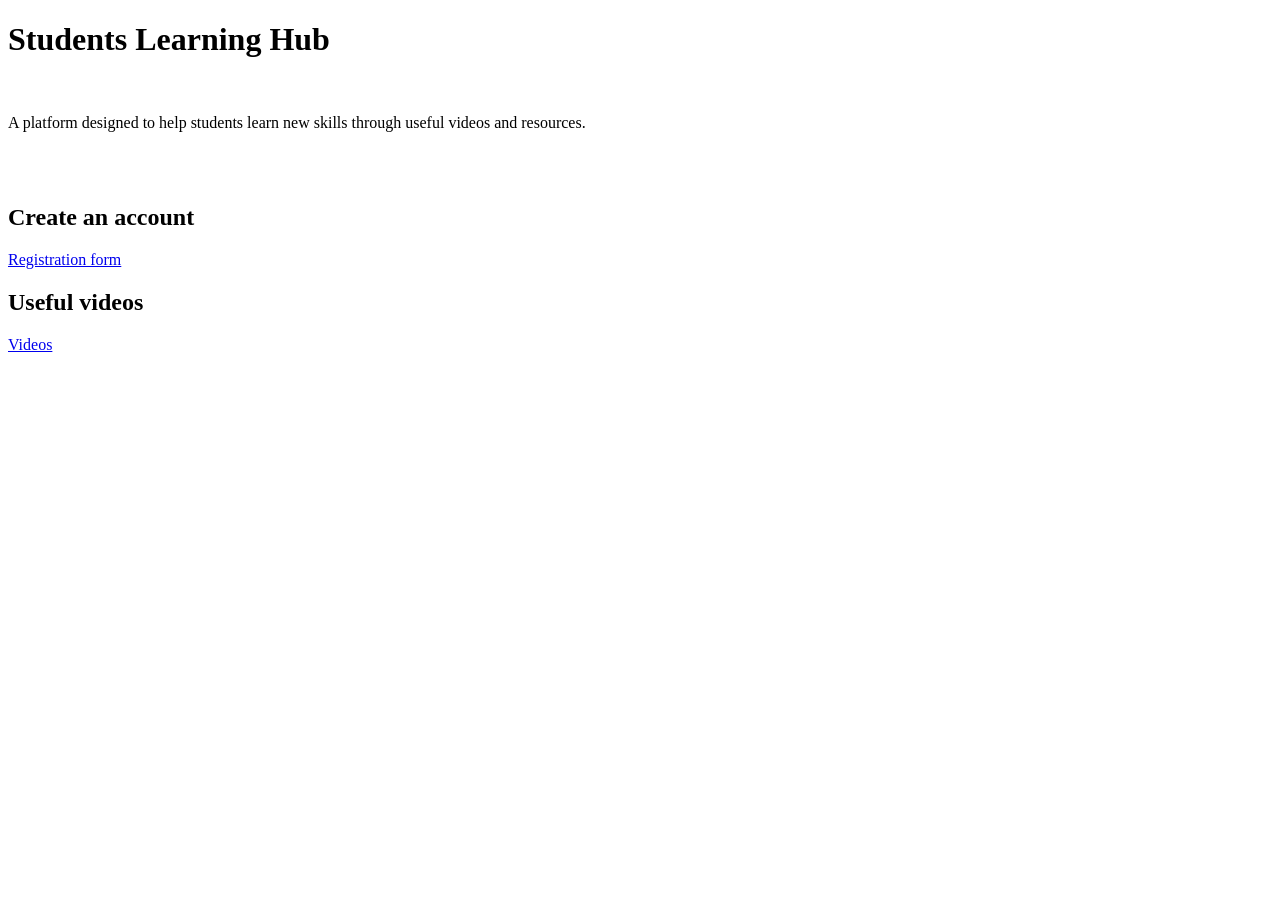
<file: images/website for students/Index.html>
<!DOCTYPE html>
<html lang="en">
<head>
    <meta charset="UTF-8">
    <meta name="viewport" content="width=device-width, initial-scale=1.0">
    <title>Students Learning Hub</title>
</head>
<body>
  <header>
    <h1>Students Learning Hub</h1>
  </header>
  <main>
    <br>
  <p> A platform designed to help students learn new skills through useful videos and resources.</p> 
<br><br>
<h2>Create an account</h2>
<a href="sign up.html">Registration form</a>
<br>
<h2>Useful videos</h2>
<a href="videos.html">Videos</a>
</main>
<footer></footer>




</body>
</html>
</file>
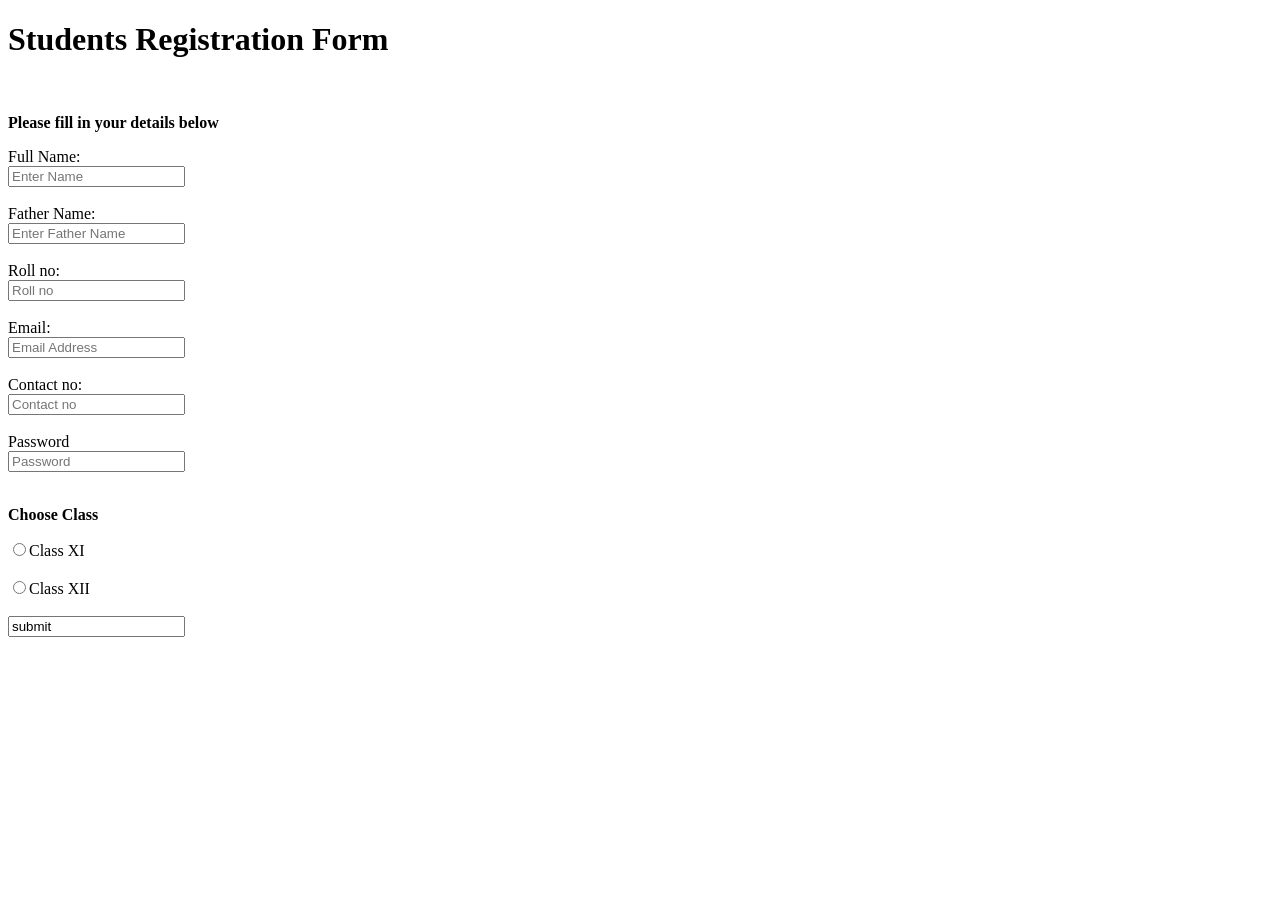
<file: images/website for students/sign up.html>
<!DOCTYPE html>
<html lang="en">
<head>
    <meta charset="UTF-8">
    <meta name="viewport" content="width=device-width, initial-scale=1.0">
    <title>Sign up form</title>
</head>
<body>
    <header>
   <h1>Students Registration Form</h1>
   <br>
    <p><b>Please fill in your details below</b></p>
     <form action="/action.php">
         <label>Full Name:</label><br>
    <input type="text" placeholder="Enter Name">
    <br><br>
    <label>Father Name:</label><br>
    <input type="text" placeholder="Enter Father Name">
     <br><br>
     <label>Roll no:</label><br>
    <input type="text" placeholder="Roll no">
     <br><br>
     <label>Email:</label><br>
    <input type="text" placeholder="Email Address">
     <br><br>
     <label>Contact no:</label><br>
    <input type="text" placeholder="Contact no">
    <br><br>
    <label>Password</label><br>
    <input text="Password" placeholder="Password">
     <br><br>
     
     <p><b>Choose Class</b></p>
     <input type="radio" value="Class XI" name="Class">Class XI
     <br><br>
     <input type="radio" value="Class XII" name="Class">Class XII
     <br><br>
     <input type="sumit" value="submit">
     
     <br><br>
</form>

</body>
</html>
</file>
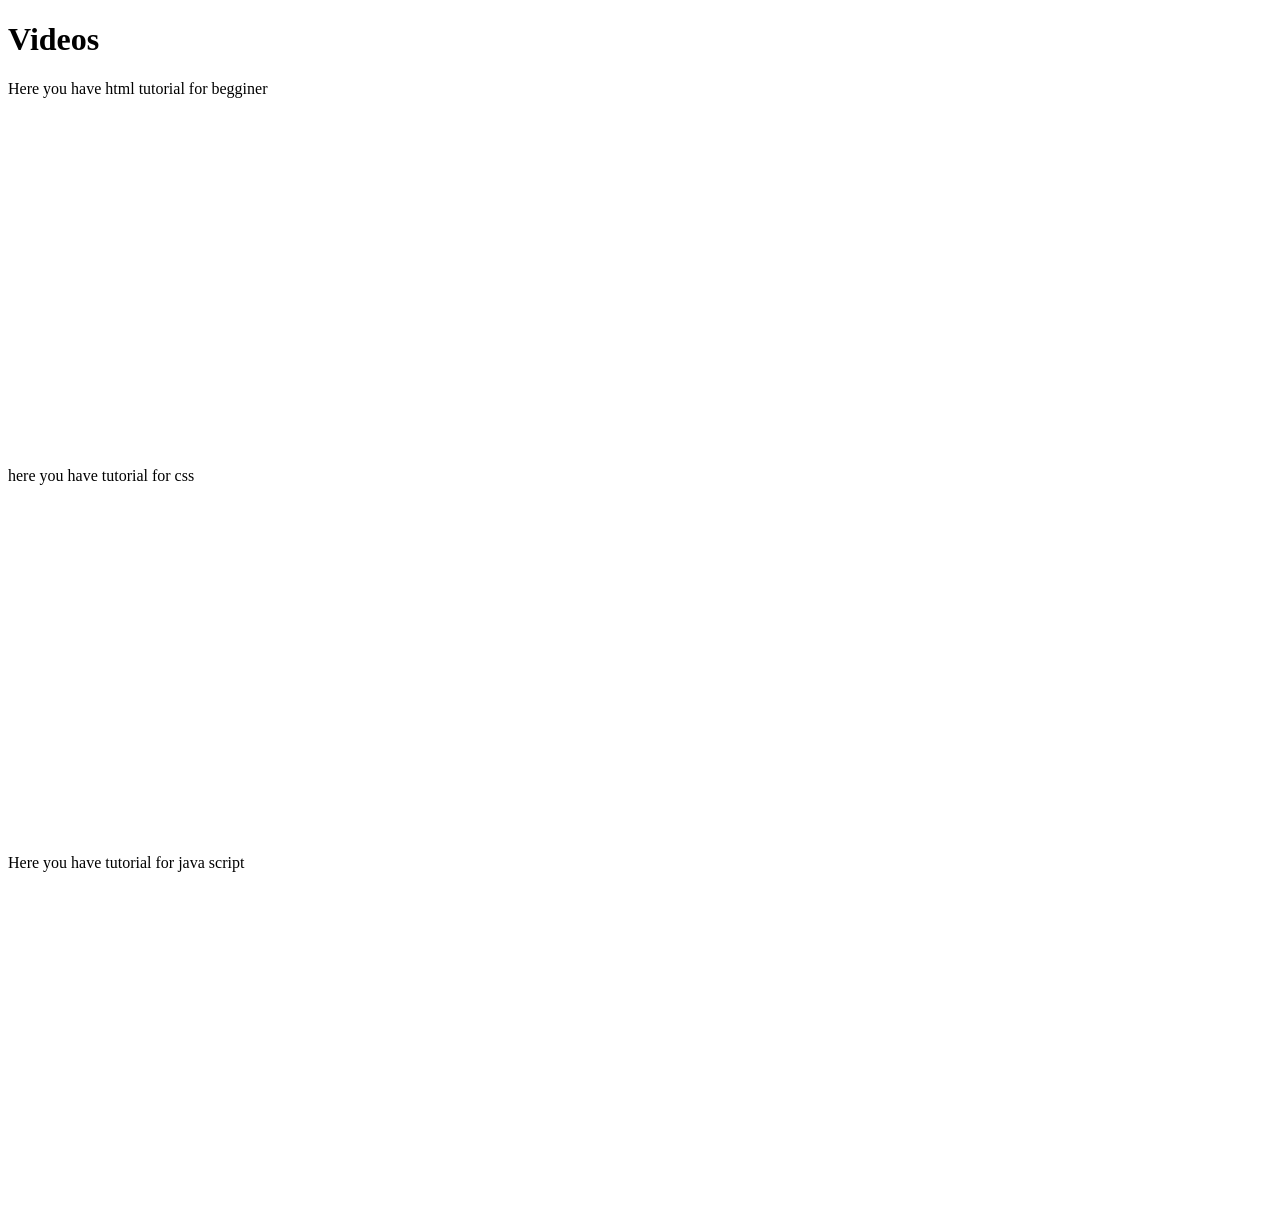
<file: images/website for students/videos.html>
<!DOCTYPE html>
<html lang="en">
<head>
    <meta charset="UTF-8">
    <meta name="viewport" content="width=device-width, initial-scale=1.0">
    <title>videos</title> 
</head>
<body>
    <h1>Videos</h1>
    <p>Here you have html tutorial for begginer</p>
   <iframe width="560" height="315" src="https://www.youtube.com/embed/HcOc7P5BMi4?si=7O23gV9OXgWDZPMy" title="YouTube video player" frameborder="0" allow="accelerometer; autoplay; clipboard-write; encrypted-media; gyroscope; picture-in-picture; web-share" referrerpolicy="strict-origin-when-cross-origin" allowfullscreen></iframe>
<br><br>
<p>here you have tutorial for css</p>
<iframe width="560" height="315" src="https://www.youtube.com/embed/ESnrn1kAD4E?si=vnwuZs2aFv2pNTjx" title="YouTube video player" frameborder="0" allow="accelerometer; autoplay; clipboard-write; encrypted-media; gyroscope; picture-in-picture; web-share" referrerpolicy="strict-origin-when-cross-origin" allowfullscreen></iframe>
<br><br>
<p>Here you have tutorial for java script</p>
<iframe width="560" height="315" src="https://www.youtube.com/embed/ajdRvxDWH4w?si=10ReQ-rts4SSmDQ6" title="YouTube video player" frameborder="0" allow="accelerometer; autoplay; clipboard-write; encrypted-media; gyroscope; picture-in-picture; web-share" referrerpolicy="strict-origin-when-cross-origin" allowfullscreen></iframe>
</body>
</html>
</file>
